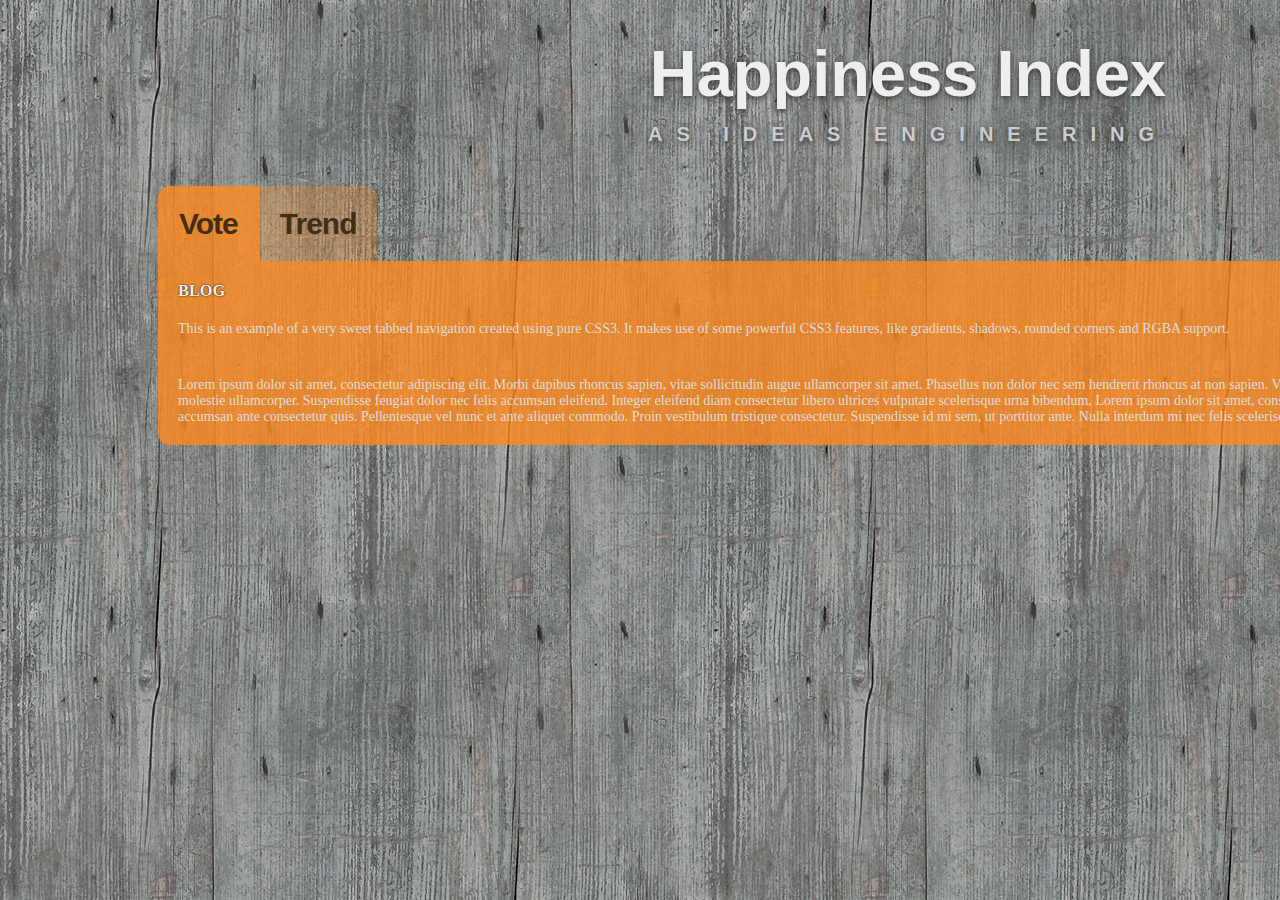
<file: index.html>
<!DOCTYPE HTML PUBLIC "-//W3C//DTD HTML 4.01//EN" "http://www.w3.org/TR/html4/strict.dtd">
<html>
<head>
<meta http-equiv="Content-Type" content="text/html;charset=iso-8859-1"/>
<title>Happiness Index</title>
<link rel="stylesheet" type="text/css" href="css/style.css"/>
<script type="text/javascript" src="http://www.google.com/jsapi"></script>
<script type="text/javascript" src="js/script.js"></script>

<script type="text/javascript" src="js/columnChart.js"></script>
<script type="text/javascript" src="js/statistik.js"></script>


</head>

<body>
<div id="wrapper">
	<h1>Happiness Index<small>AS Ideas Engineering</small></h1>
	<div id="content">
		<div id="menu">
			<ul>
				<li><a href="#" title="Vote" class="active">Vote</a></li>
				<li><a href="#" title="Trend">Trend</a> </li>
			</ul>
		</div>
		<div id="main">
            <h3>Blog</h3>
            <div id="columnChart"></div>
            <div id="chart_div"></div>
			<p>This is an example of a very sweet tabbed navigation created using pure CSS3. It makes use of some powerful CSS3 features, like gradients, shadows, rounded corners and RGBA support.</p>
			<p>Lorem ipsum dolor sit amet, consectetur adipiscing elit. Morbi dapibus rhoncus sapien, vitae sollicitudin augue ullamcorper sit amet. Phasellus non dolor nec sem hendrerit rhoncus at non sapien. Vestibulum a lorem risus, non iaculis magna. Praesent sodales molestie ullamcorper. Suspendisse feugiat dolor nec felis accumsan eleifend. Integer eleifend diam consectetur libero ultrices vulputate scelerisque urna bibendum. Lorem ipsum dolor sit amet, consectetur adipiscing elit. Donec cursus ullamcorper nisl, quis accumsan ante consectetur quis. Pellentesque vel nunc et ante aliquet commodo. Proin vestibulum tristique consectetur. Suspendisse id mi sem, ut porttitor ante. Nulla interdum mi nec felis scelerisque eu aliquet enim molestie.</p>



        </div>


	</div>

</div>
</body>

</html>
</file>
<file: css/style.css>
/* BASIC RESET */
ul,ol,li,h1,h2,h3,h4,h5,h6,pre,form,body,html,p,blockquote,fieldset,input{/* margin:0; */ padding:0;}

/* HTML ELEMENTS */
body { background-image:url("../images/wood_bg.jpg"); font: 14px Georgia, serif; }
h1 { font: bold 65px/60px Helvetica, Arial, Sans-serif; text-align: center; color: #eee; text-shadow: 0px 2px 6px #333; }
h1 small{ font-size: 20px; text-transform:uppercase; letter-spacing: 14px; display: block; color: #ccc; }
h2 a { display: block; text-decoration: none; margin: 0 0 30px 0; font: italic 45px Georgia, Times, Serif;  text-align: center; color: #bfe1f1; text-shadow: 0px 2px 6px #333; }
h2 a:hover { color: #90bcd0; }

/* WRAPPER */
#wrapper { width:1800px;}

/* CONTENT */
#content { }
#content p { margin: 20px; }

/* MENU */
#menu { margin:40px 0 0 150px; }
#menu ul { list-style:none; }
#menu ul li { display:inline; float:left; margin-bottom:20px; }

/* :first/last-child pseudo selector with rounded top corner */
#menu ul li:first-child a {-webkit-border-top-left-radius:12px; }
#menu ul li:last-child a { -webkit-border-top-right-radius:12px; }

/* background color set to RGBA, with opacity on 0.3 and also using text-shadow */
#menu ul li a { padding:21px; background: rgba(12550,138,30,0.3); text-decoration: none; font: bold 30px Helvetica, Sans-Serif; letter-spacing: -1px; color: #402e16;
	text-shadow: #eee  2px; }
	
/* hover state shows a linear gradient and opacity it brought down to 0.9 and also shows a very slight grey gradient on top */
#menu ul li a:hover { -moz-box-shadow: 0 -5px 10px #777; -webkit-box-shadow: 0 -5px 10px #777;
	background: -webkit-gradient(
		linear, right bottom, left top, color-stop(0, rgb(237,227,112)), color-stop(0.72, rgb(255,173,10))) !important;
	background: -moz-linear-gradient(
		right bottom, rgb(237,227,112) 0%, rgb(255,173,10) 72%) !important;
	background-color:rgb(255,173,10) !important;
	-moz-opacity:.90; filter:alpha(opacity=90); opacity:.90; }

/* another RGBA background, now with an opacity of 0.8 */
#menu ul li a.active { background: rgba(255,138,30,0.8) !important; }

/* main contents with RGBA background (same colour as active tab) and three rounded corners */
#main { clear:both; background: rgba(255,138,30,0.8); width:1500px; margin-left:150px;
	-moz-border-radius-topright: 12px; -moz-border-radius-bottomright: 12px; -moz-border-radius-bottomleft: 12px;
	-webkit-border-top-right-radius:12px; -webkit-border-bottom-right-radius:12px; -webkit-border-bottom-left-radius:12px;}
	
/* header with a text-shadow */
#main h3 { text-transform:uppercase; padding:20px 0 0 20px; color:#eee; text-shadow: #000 0px 0px 2px; }
#main p { padding-bottom:20px; color: #ddd; }

.chart rect {
  fill: steelblue;
}

.chart text {
  fill: white;
  font: 10px sans-serif;
  text-anchor: middle;
}
</file>
